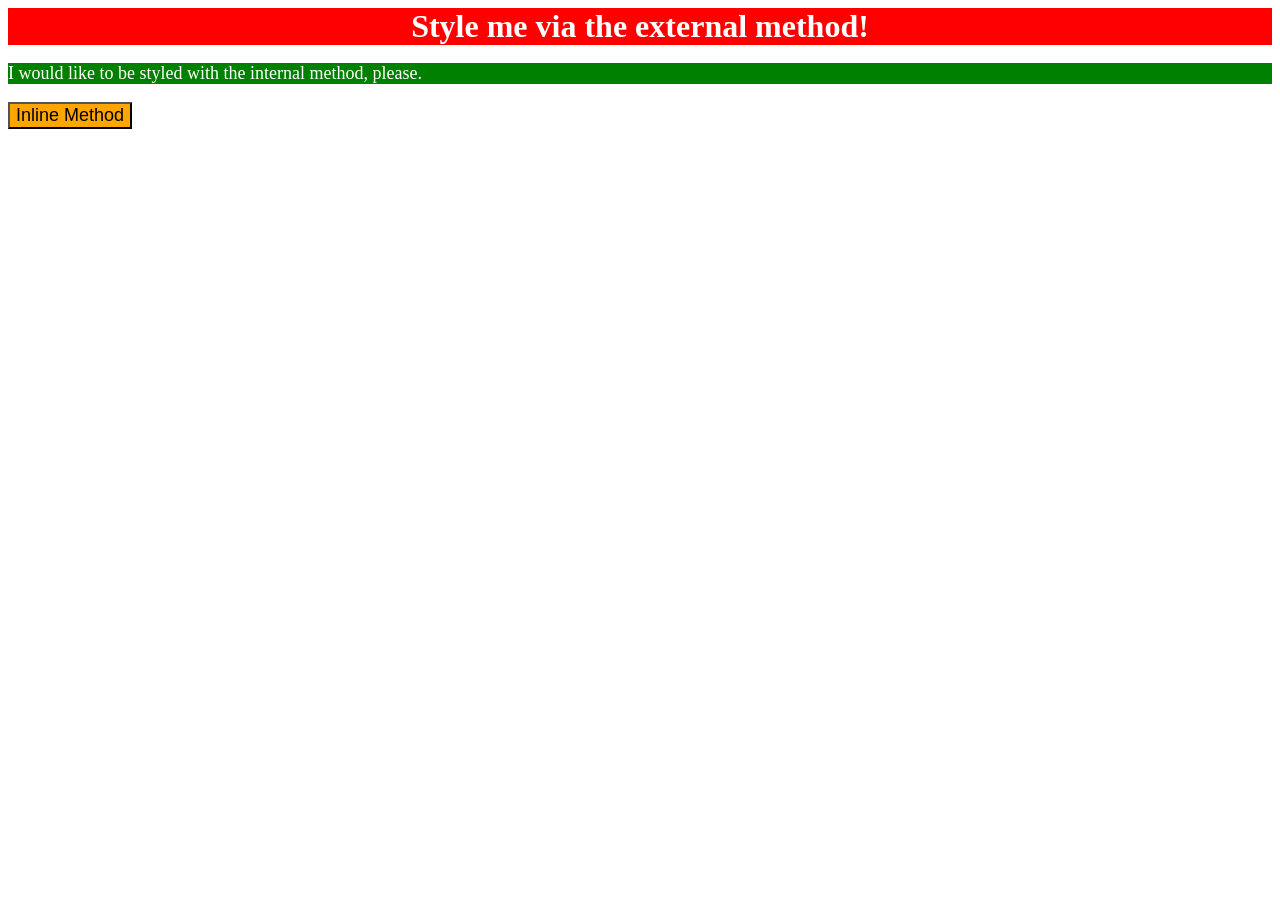
<file: foundations/intro-to-css/01-css-methods/index.html>
<!DOCTYPE html>
<html lang="en">
  <head>
    <meta charset="UTF-8">
    <meta http-equiv="X-UA-Compatible" content="IE=edge">
    <meta name="viewport" content="width=device-width, initial-scale=1.0">
    <title>Methods for Adding CSS</title>
    <link rel="stylesheet" href="styles.css">
    <style>
      p {
        color: white;
        background-color: green;
        font-size: 18px;
      }
    </style>
  </head>
  <body>
    <div>Style me via the external method!</div>
    <p>I would like to be styled with the internal method, please.</p>
    <button style="background-color: orange; font-size: 18px;">Inline Method</button>
    
  </body>
</html>
</file>
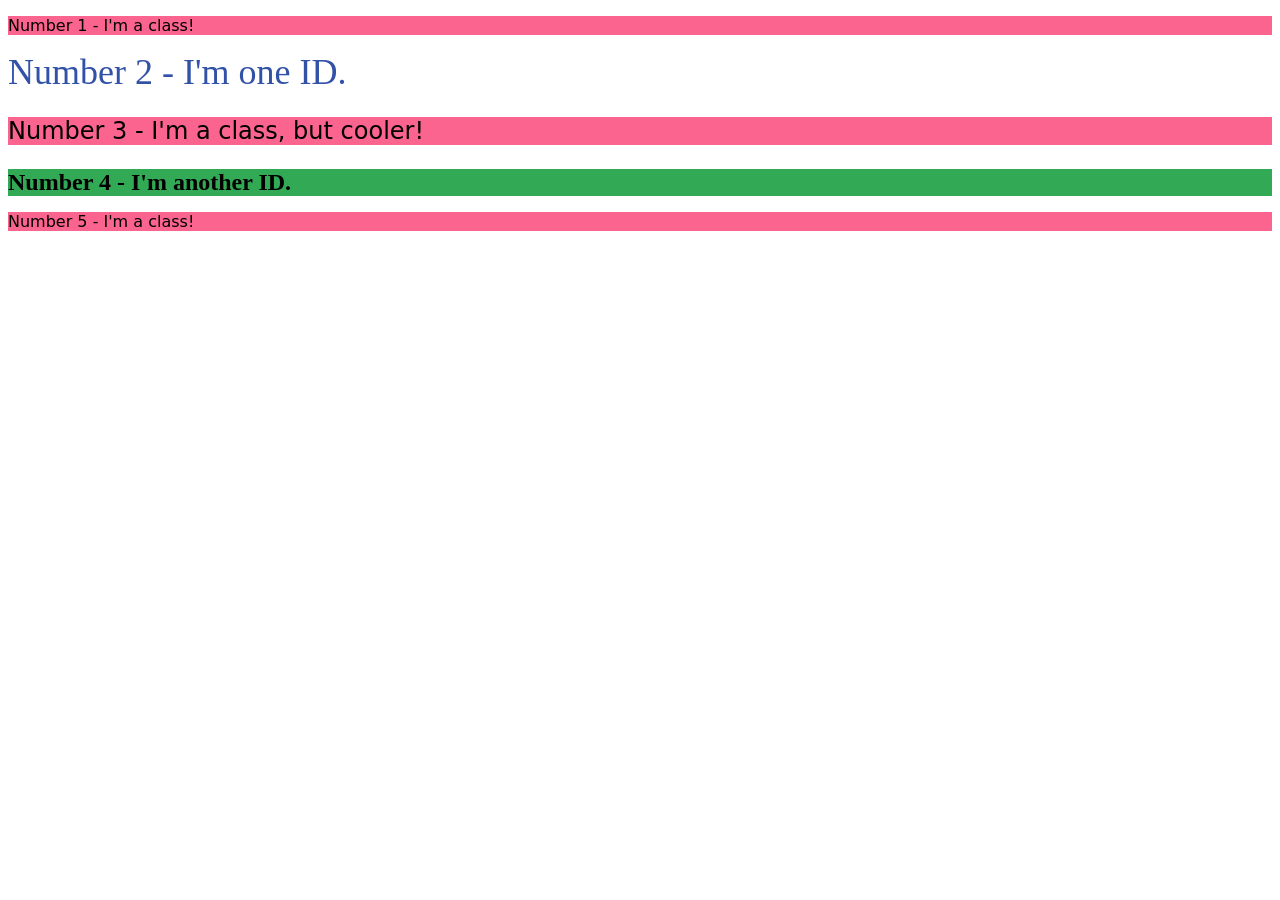
<file: foundations/intro-to-css/02-class-id-selectors/index.html>
<!DOCTYPE html>
<html lang="en">
  <head>
    <meta charset="UTF-8">
    <meta http-equiv="X-UA-Compatible" content="IE=edge">
    <meta name="viewport" content="width=device-width, initial-scale=1.0">
    <title>Class and ID Selectors</title>
    <link rel="stylesheet" href="style.css">
 
  </head>
  
  
 
  <body>
    <p class="odd">Number 1 - I'm a class!</p>
    <div id="two">Number 2 - I'm one ID.</div>
    <p class="odd font-size24">Number 3 - I'm a class, but cooler!</p>
    <div class="font-size24" id="four">Number 4 - I'm another ID.</div>
    <p class="odd">Number 5 - I'm a class!</p>
  </body>
</html>
</file>
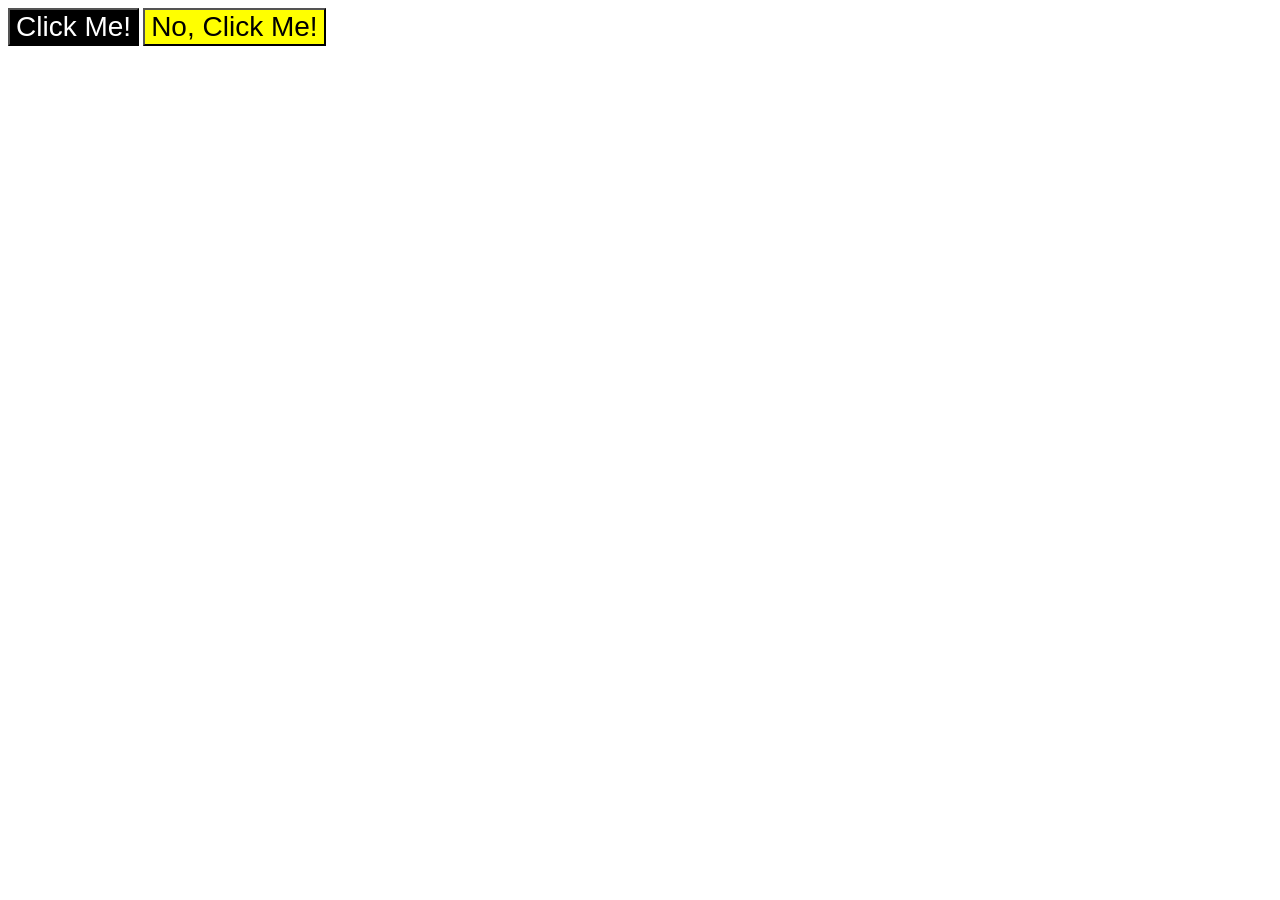
<file: foundations/intro-to-css/03-grouping-selectors/index.html>
<!DOCTYPE html>
<html lang="en">
  <head>
    <meta charset="UTF-8">
    <meta http-equiv="X-UA-Compatible" content="IE=edge">
    <meta name="viewport" content="width=device-width, initial-scale=1.0">
    <title>Grouping Selectors</title>
    <link rel="stylesheet" href="style.css">
  </head>
  <body>
    <button class="blackclick">Click Me!</button>
    <button class="yellowclick">No, Click Me!</button>
  </body>
</html>
</file>
<file: foundations/intro-to-css/01-css-methods/styles.css>
div {
    color: white;
    background-color: red;
    font-size: 32px;
    text-align: center;
    font-weight: bold;
}
</file>
<file: foundations/intro-to-css/02-class-id-selectors/style.css>
/* Add CSS Styling */
.odd {
    background-color: rgb(250, 100, 142);
    font-family: Verdana, 'DejaVu Sans', sans-serif;
}

#two {
    color: #3252a8;
    font-size: 36px;
}

.font-size24 {
    font-size: 24px;
}

#four {
    background-color: hsl(137, 54%, 43%);
    font-weight: bold;
}
</file>
<file: foundations/intro-to-css/03-grouping-selectors/style.css>
.blackclick,
.yellowclick {
    font-size: 28px;
    font-family: Helvetica, 'Times New Roman', sans-serif;
}

.blackclick {
    background-color: black;
    color: white;
}

.yellowclick {
    background-color: yellow;

}
</file>
